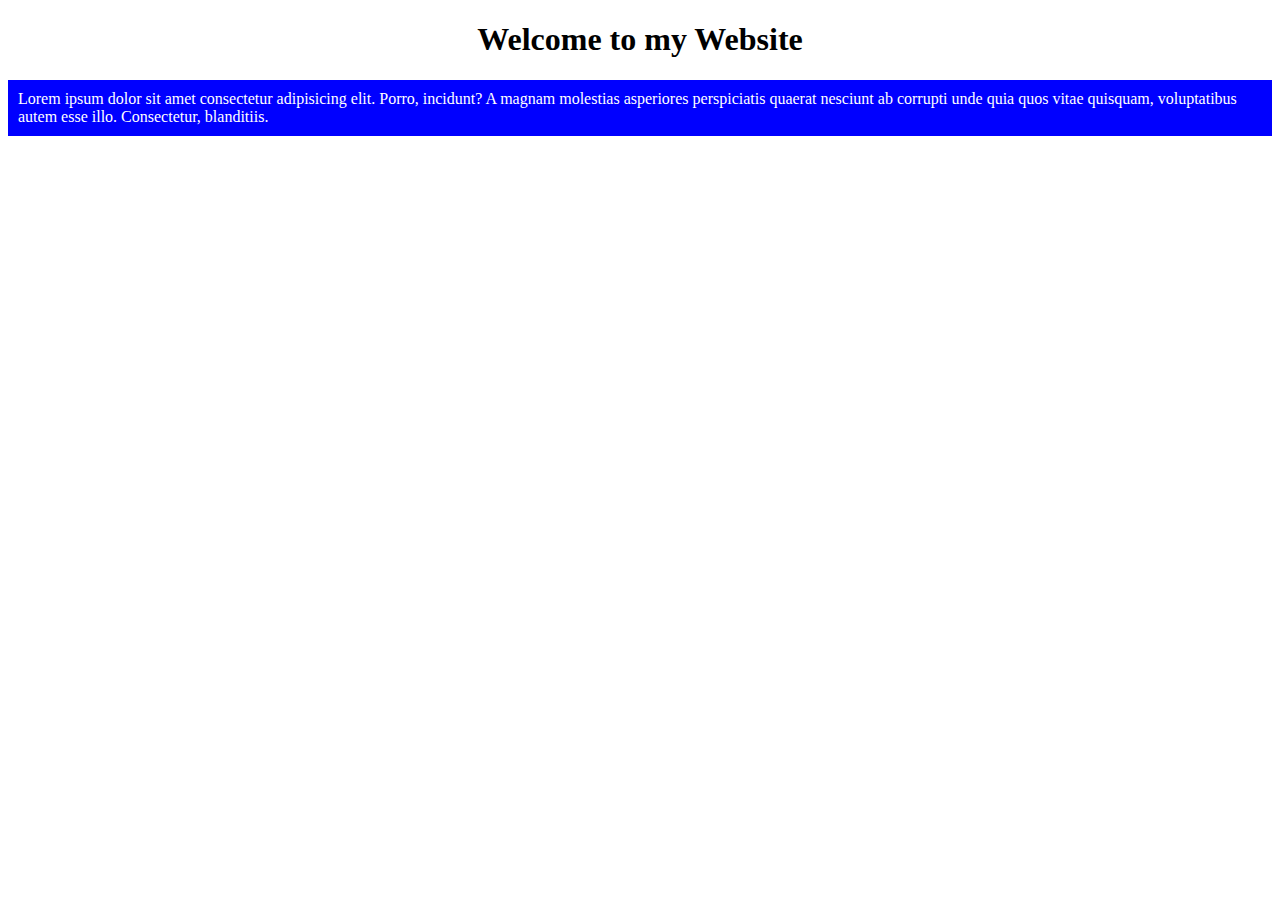
<file: index.html>
<!DOCTYPE html>
<html lang="en">
<head>
    <meta charset="UTF-8">
    <meta name="viewport" content="width=device-width, initial-scale=1.0">
    <title>Document</title>
    <link rel="stylesheet" href="style.css">
</head>
<body>
    <h1 class="title_text">Welcome to my Website</h1>
    <p class="text_1">Lorem ipsum dolor sit amet consectetur adipisicing elit. Porro, incidunt? A magnam molestias asperiores perspiciatis quaerat nesciunt ab corrupti unde quia quos vitae quisquam, voluptatibus autem esse illo. Consectetur, blanditiis.</p>
</body>
</html>
</file>
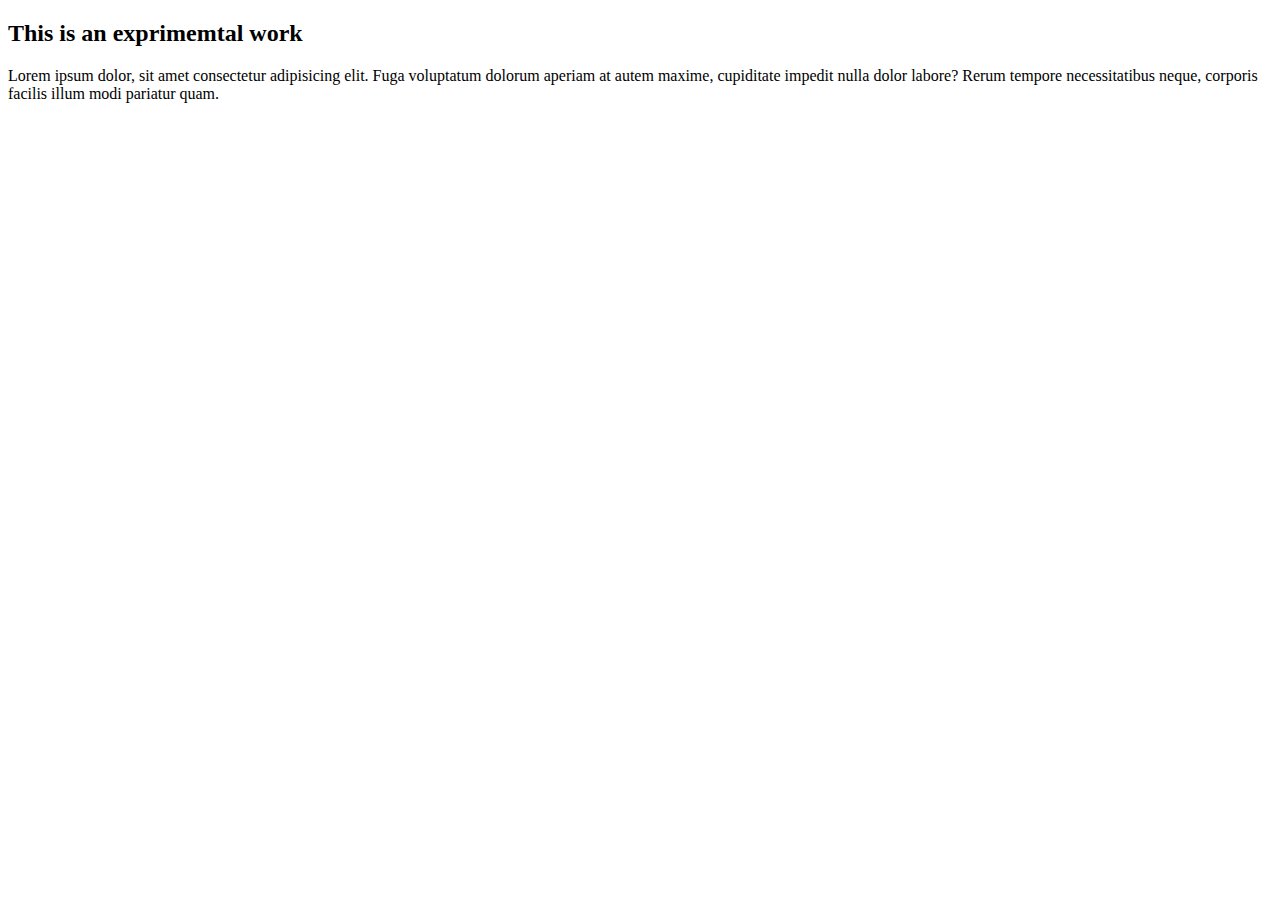
<file: about.html>
<!DOCTYPE html>
<html lang="en">
<head>
    <meta charset="UTF-8">
    <meta name="viewport" content="width=device-width, initial-scale=1.0">
    <title>Document</title>
</head>
<body>
    <h2>This is an exprimemtal work</h2>
    <p>Lorem ipsum dolor, sit amet consectetur adipisicing elit. Fuga voluptatum dolorum aperiam at autem maxime, cupiditate impedit nulla dolor labore? Rerum tempore necessitatibus neque, corporis facilis illum modi pariatur quam.</p>
</body>
</html>
</file>
<file: style.css>
.title_text{
    text-align: center ;
} 
.text_1{
    padding: 10px;
    margin-top: 20px;
    background-color: blue;
    color: white;
}
</file>
